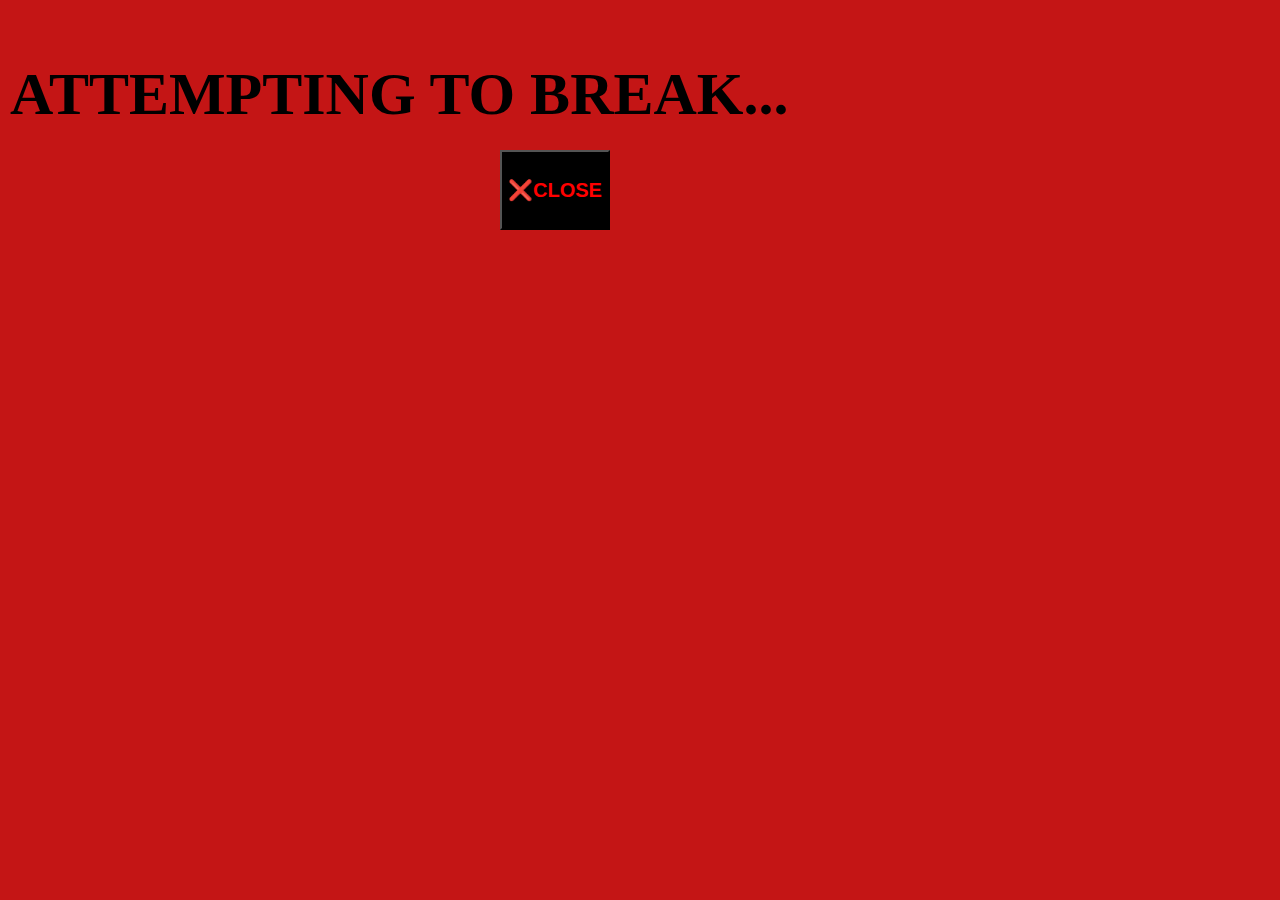
<file: virus_audio.html>
<!DOCTYPE html>
<html lang="en" dir="ltr">
  <head>
    <script src="js/lib/p5.js"></script>
    <script src="js/lib/p5.dom.js"></script>
    <meta charset="utf-8">
    <title>System warning</title>
  </head>
  <body>
    <h3 id="attack">ATTEMPTING TO BREAK...</h3>
    <button id="backBtn">❌CLOSE</button>

    <script src="js/virus.js"></script>

  </body>
</html>
</file>
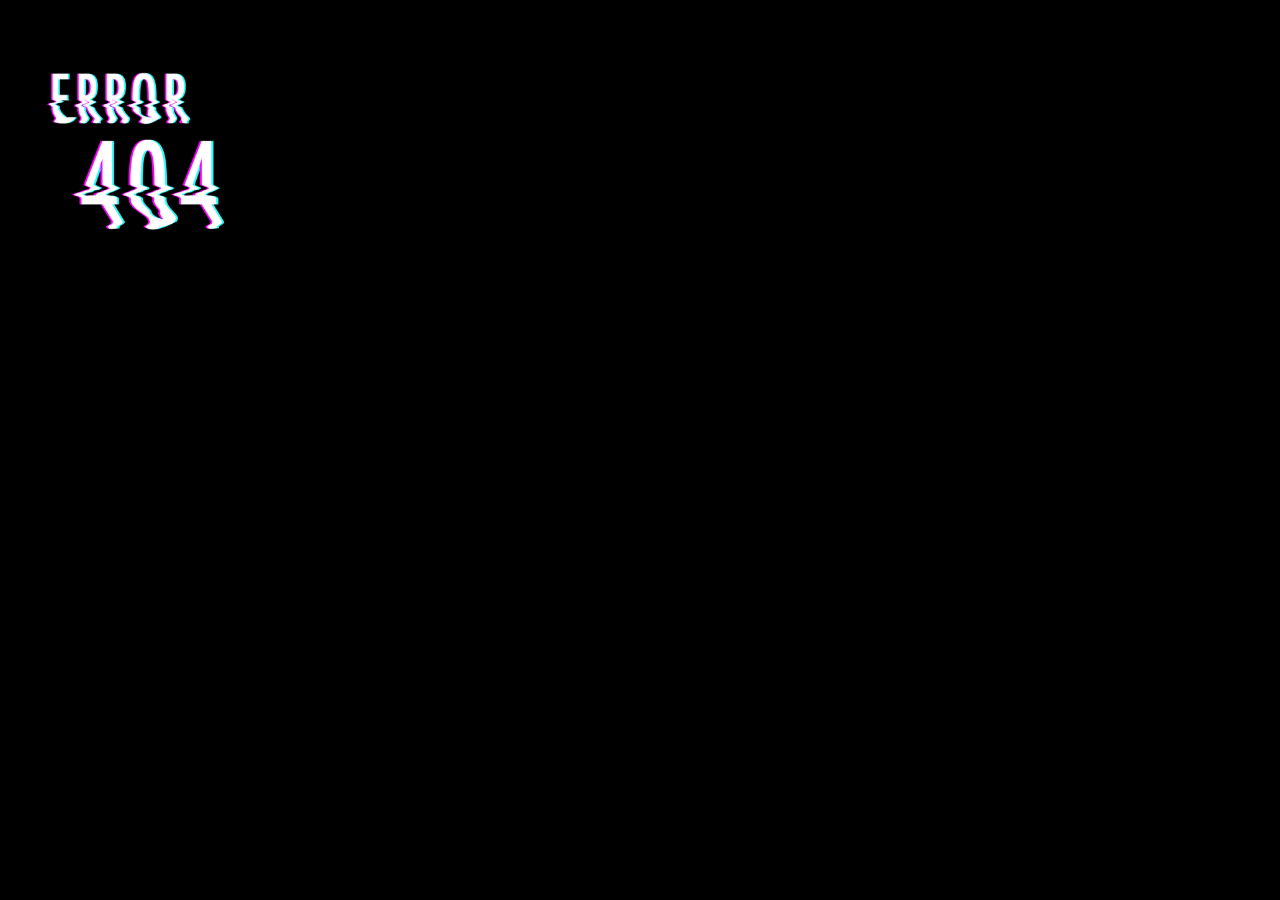
<file: virus_pic.html>
<!DOCTYPE html>
<html lang="en" dir="ltr">
  <head>
    <meta charset="utf-8">
    <title>Warning</title>
  </head>
  <body>
    <img src="image/404.png" id="404" alt="404 PAGE NOT FOUND">
    <script type="text/javascript">
      document.body.style.backgroundColor = "black";
      document.getElementById("404").width = Math.floor(Math.random()*200+120);
      document.getElementById("404").height = Math.floor(Math.random()*200+100);
    </script>
  </body>
</html>
</file>
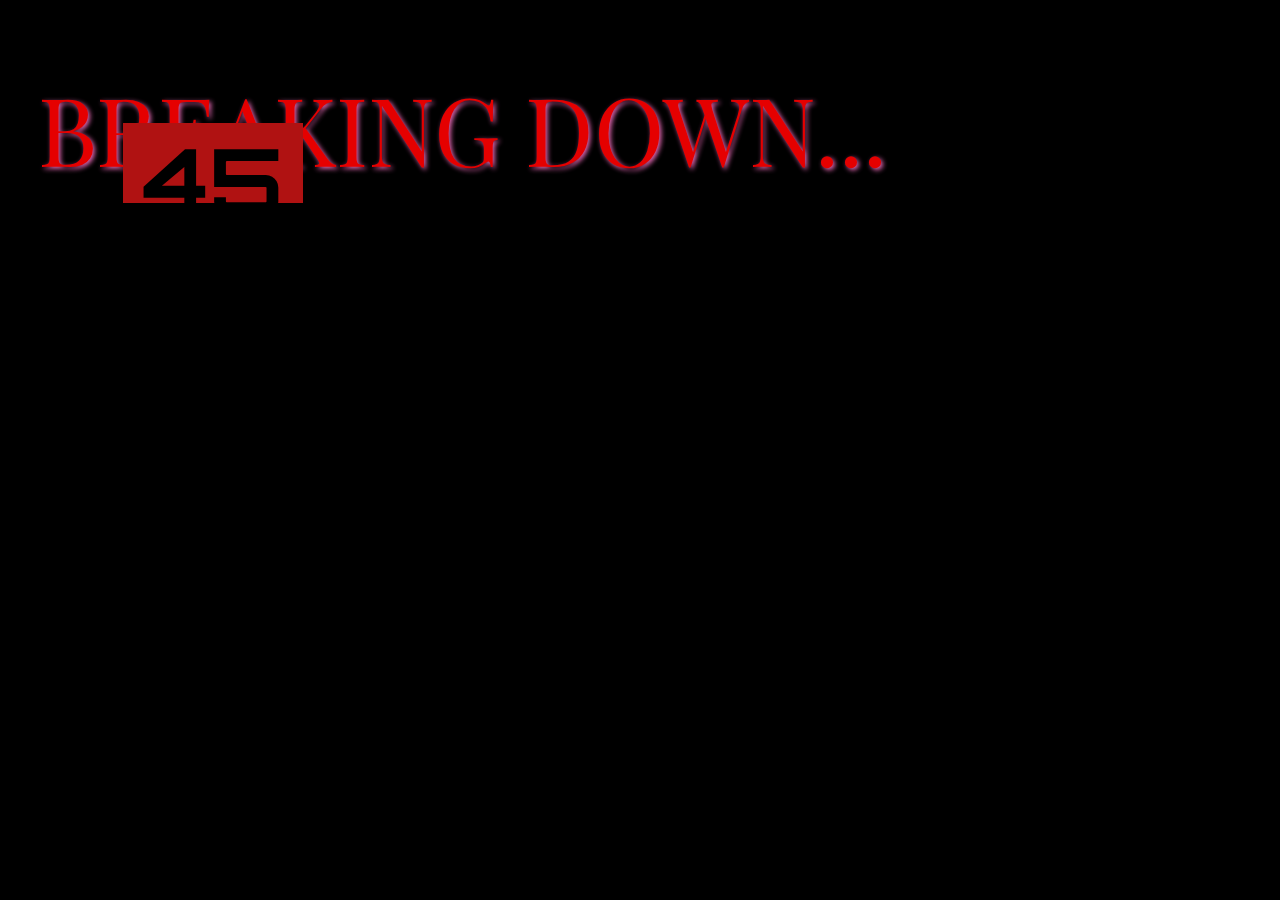
<file: virusCanvas.html>
<!DOCTYPE html>
<html lang="en" dir="ltr">
  <head>
    <link rel="stylesheet" href="css/attack.css">
    <link href="https://fonts.googleapis.com/css?family=Orbitron" rel="stylesheet">
    <link href="https://fonts.googleapis.com/css?family=Playfair+Display|Stylish" rel="stylesheet">
    <script src="js/lib/p5.js"></script>
    <script src="js/lib/p5.dom.js"></script>
    <meta charset="utf-8">
    <title>Message</title>
  </head>
  <body>
    <h1 id="trigger">BREAKING DOWN... </h1>
    <h3 id="breaking" onclick="breakWords()">CLICK HERE TO DESTROY!!!</h3>
    <script src="js/canvas.js" type="text/javascript"></script>
  </body>
</html>
</file>
<file: css/attack.css>
html{
  margin: 0;
  padding: 0;
  border: 0;
  width:100%;
  height:100%;
}

body {
  margin: 0;
  position: relative;
  /* background: url("../image/bgbreak.jpg") no-repeat center center fixed; */
  background-color: black;
  -webkit-background-size: cover;
  -moz-background-size: cover;
  -o-background-size: cover;
  background-size: cover;
}

.textElement{
  font-size: 32px;
  /* color: #0FCA22; */
  color: #C41515;
  width: 800px;
  z-index: 999;
  font-family: 'Orbitron', sans-serif;
  /* text-shadow: 2px 2px 5px #91FE7C; */
  text-shadow: 2px 2px 5px #FE73C7;
}

#brokenPage {
  position: absolute;
  display: block;
  top: 0;
  left: 0;
  width: 100%;
  height: 100%;
}

#trigger {
  position: absolute;
  font-family: 'Stylish', sans-serif;
  font-family: 'Playfair Display', serif;
  font-weight: lighter;
  width: 80%;
  height: 180px;
  color: red;
  font-size: 95px;
  text-align: left;
  left: 3%;
  top: 10%;
  opacity: 1；
  z-index: 1;
  text-shadow: 2px 2px 5px #FE73C7;
}

#floatingS {
  position: fixed;
  width: 200px;
  height: 200px;
  font-family: 'Stylish', sans-serif;
  font-family: 'Playfair Display', serif;
}

#countDown {
  width: 180px;
  height: 80px;
  font-weight: bold;
  font-size: 90px;
  color: black;
  background-color: #C41515;
  font-family: 'Orbitron', sans-serif;
  text-align: center;
}

#breaking {
  position: absolute;
  width: 350px;
  height: 200px;
  border-style: dotted;
  border-width: thick;
  border-color: red;
  color: red;
  font-size: 40px;
  text-align: center;
  font-family: 'Orbitron', sans-serif;
  right: 100px;
  top: 300px;
  opacity: 0;
  z-index: 999;
  text-shadow: 2px 2px 5px #FE73C7;
}
</file>
